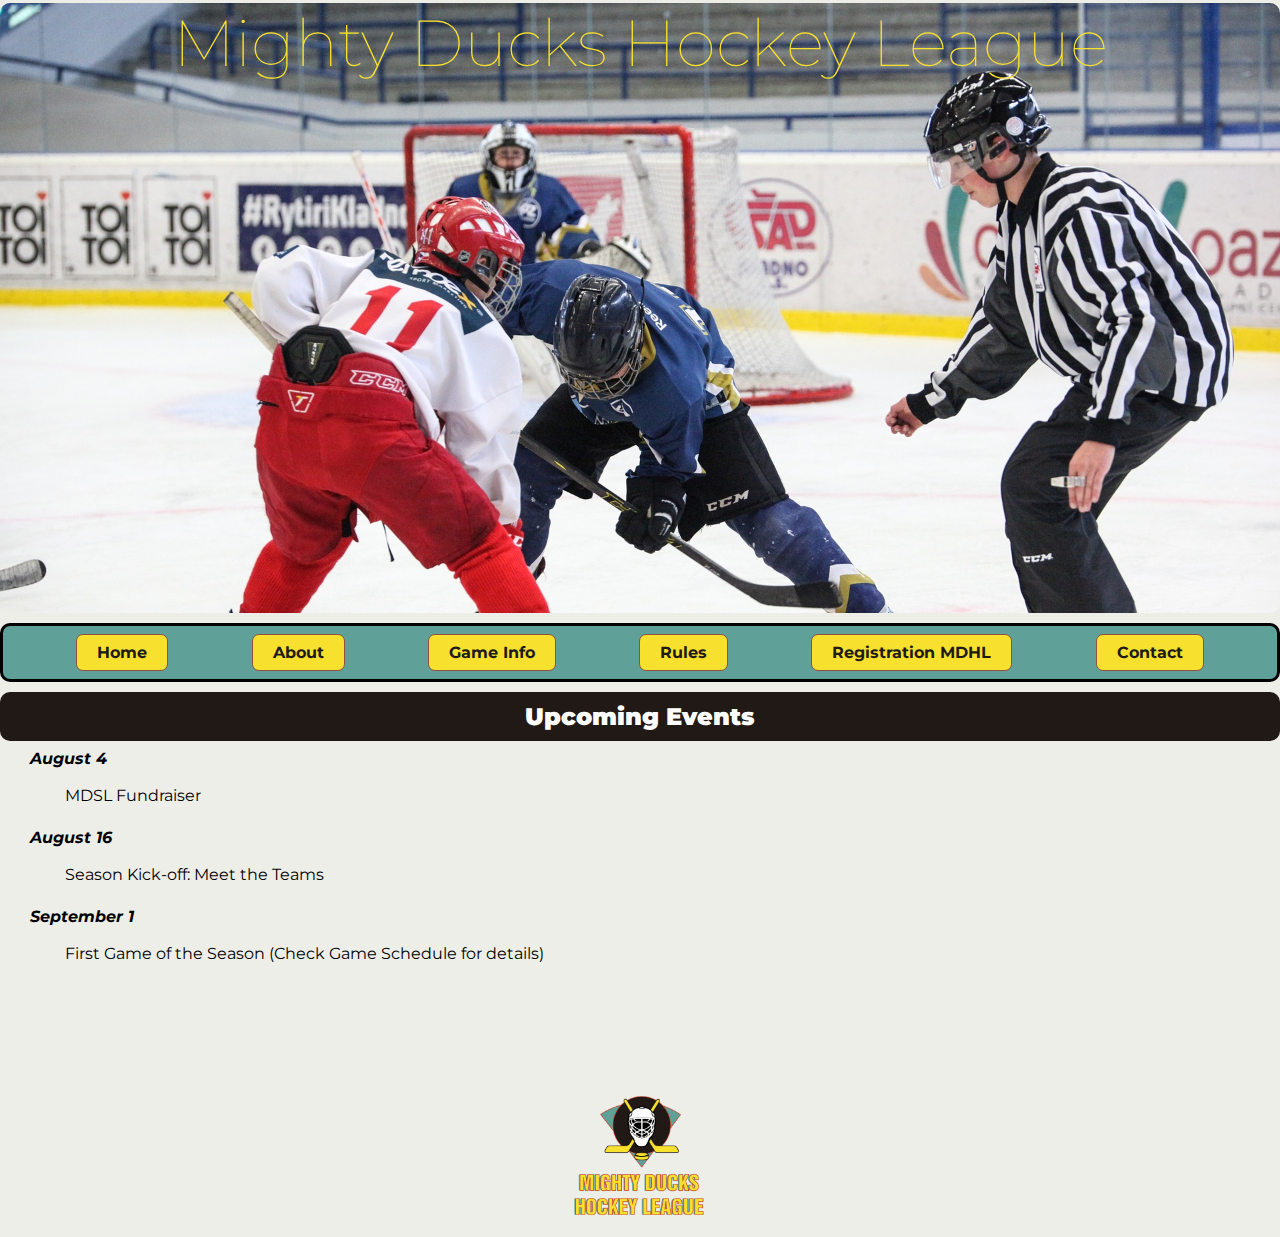
<file: index.html>
<!DOCTYPE html>
<html lang="en">

    <head>
        <meta charset="UTF-8">
        <meta http-equiv="X-UA-Compatible" content="IE=edge">
        <meta name="viewport" content="width=device-width, initial-scale=1.0">
        <meta name="description" content="Welcome to Mighty Ducks Hockey League">

        <link rel="shortcut icon" href="assets/Logo-Mighty-ducks-01.png" type="image/x-icon">
        <link rel="stylesheet" href="Styles_propuesto.css"> 

        <link rel="preconnect" href="https://fonts.googleapis.com">
        <link rel="preconnect" href="https://fonts.gstatic.com" crossorigin>
        <link href="https://fonts.googleapis.com/css2?family=Montserrat:wght@300&display=swap" rel="stylesheet">
        
        <title>MDHL Home Page</title>
    </head>

    <body>
        <header class="propuesto">
            <div class="titulo">
                <h1>Mighty Ducks Hockey League</h1>
            </div>
        </header>

        <nav>
            <div class="nav-menu">
                <a class="btn" href="#">Home</a>
                <a class="btn" href="about.html">About <span id="ocultar"> MDHL </span> </a>
                <a class="btn" href="game_info.html">Game Info</a>
                <a class="btn" href="rules.html">Rules</a>
                <a class="btn" href="registration.html">Registration MDHL</a>
                <a class="btn" href="contact.html">Contact</a>
            </div>
        </nav>

        <main class="propuesto">
            <section>
                <div>
                    <h2 class="separador">
                        <strong id="inicio">Upcoming Events</strong>
                    </h2>
                </div>
                <div class="section-content">
                        <p class="strong-txt"><em><strong>August 4</strong></em></p>
                        <p class="simple-txt">MDSL Fundraiser</p>
                        <p class="strong-txt"><em><strong>August 16</strong></em></p>
                        <p class="simple-txt">Season Kick-off: Meet the Teams</p>
                        <p class="strong-txt"><em><strong>September 1</strong></em></p>
                        <p class="simple-txt">First Game of the Season (Check Game Schedule for details)</p>
                </div>
            </section>
        </main>
        
        <footer class="propuesto">
            <div class="footer-info">
                <figure>
                    <a href="index.html"><img class="logo" src="assets/Logo-Mighty-ducks-01.png" alt="league-logo"></a>
                </figure>
            </div>
        </footer>
    </body>
</html>
</file>
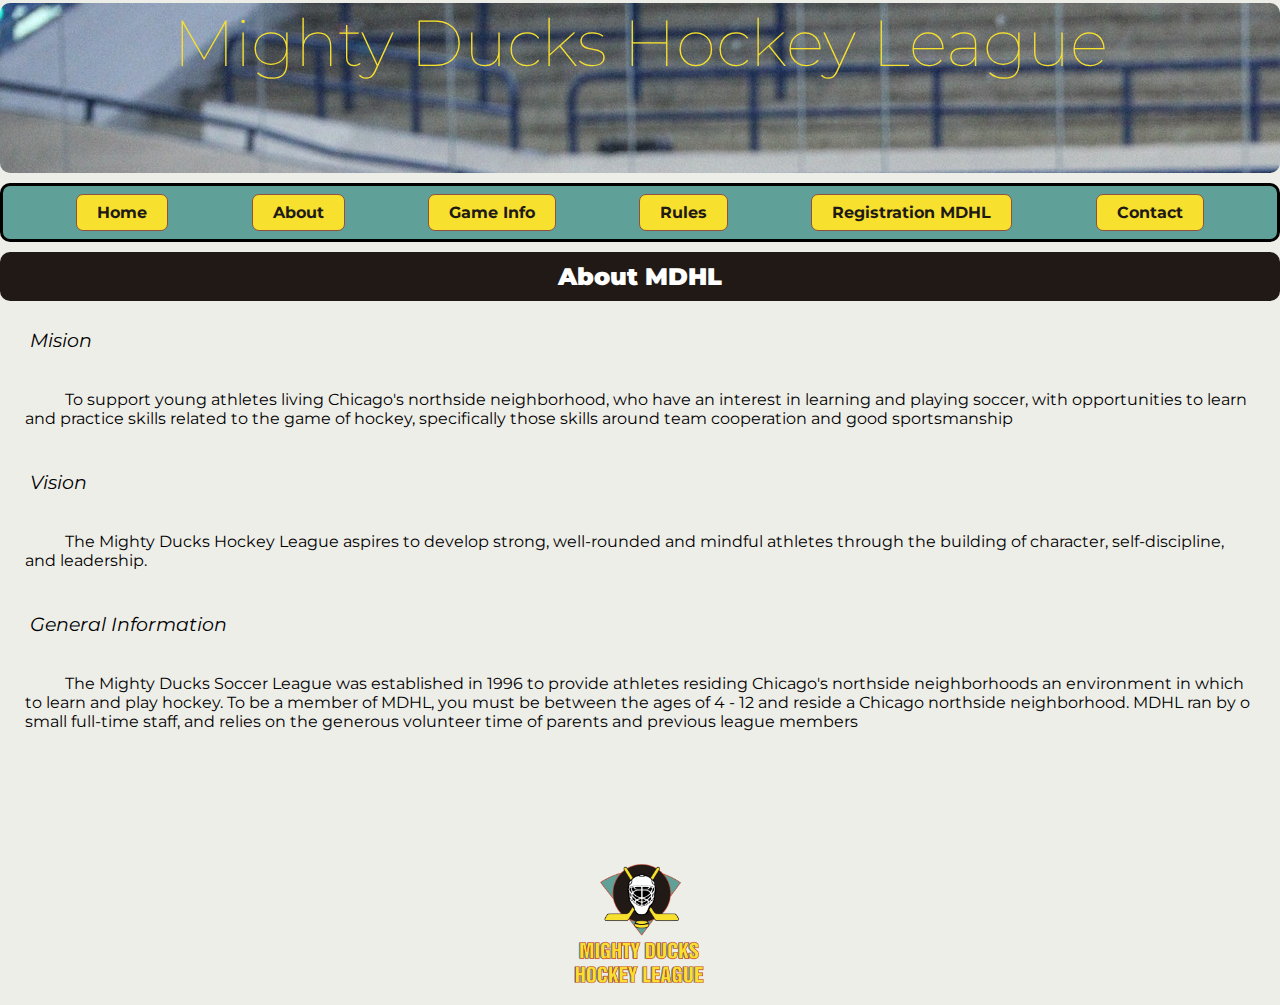
<file: about.html>
<!DOCTYPE html>
<html lang="en">

    <head>
        <meta charset="UTF-8">
        <meta http-equiv="X-UA-Compatible" content="IE=edge">
        <meta name="viewport" content="width=device-width, initial-scale=1.0">
        <meta name="description" content="Welcome to Mighty Ducks Hockey League">

        <link rel="shortcut icon" href="assets/Logo-Mighty-ducks-01.png" type="image/x-icon">
        <link rel="stylesheet" href="Styles_propuesto.css">

        <link rel="preconnect" href="https://fonts.googleapis.com">
        <link rel="preconnect" href="https://fonts.gstatic.com" crossorigin>
        <link href="https://fonts.googleapis.com/css2?family=Montserrat:wght@300&display=swap" rel="stylesheet">
        
        <title>About MDHL</title>
    </head>

    <body>
        <header>
            <div class="titulo-reducido">
                <h1>Mighty Ducks Hockey League</h1>
            </div>
            
        </header>
        <nav>
            <div class="nav-menu">
                <a class="btn" href="index.html">Home</a>
                <a class="btn" href="#">About <span id="ocultar"> MDHL </span> </a>
                <a class="btn" href="game_info.html">Game Info</a>
                <a class="btn" href="rules.html">Rules</a>
                <a class="btn" href="registration.html">Registration MDHL</a>
                <a class="btn" href="contact.html">Contact</a>
            </div>
        </nav>
        
        <main>
            <div>
                <h2 class="separador">
                    <strong>About MDHL</strong>
                </h2>
            </div>
            <div>
                <div class="section-content">
                    <h3 class="strong-txt"><em><strong>Mision</strong></em></h3>

                    <p class="simple-txt">To support young athletes living Chicago's northside neighborhood, who have an interest in
                    learning and playing soccer, with opportunities to learn and practice skills related to the game of
                    hockey, specifically those skills around team cooperation and good sportsmanship</p>

                    <h3 class="strong-txt"><em><strong>Vision</strong></em></h3>

                    <p class="simple-txt">The Mighty Ducks Hockey League aspires to develop strong, well-rounded and mindful athletes
                    through the building of character, self-discipline, and leadership.</p>

                    <h3 class="strong-txt"><em><strong>General Information</strong></em></h3>

                    <p class="simple-txt">The Mighty Ducks Soccer League was established in 1996 to provide athletes residing
                    Chicago's northside neighborhoods an environment in which to learn and play hockey. To be a
                    member of MDHL, you must be between the ages of 4 - 12 and reside a Chicago northside
                    neighborhood. MDHL ran by o small full-time staff, and relies on the generous volunteer time of
                    parents and previous league members</p>
                </div>
            </div>
        </main>

        <footer class="propuesto">
            <div class="footer-info">
                <figure>
                    <a href="index.html"><img class="logo" src="assets/Logo-Mighty-ducks-01.png" alt="league-logo"></a>
                </figure>
            </div>
        </footer>
    </body>
</html>
</file>
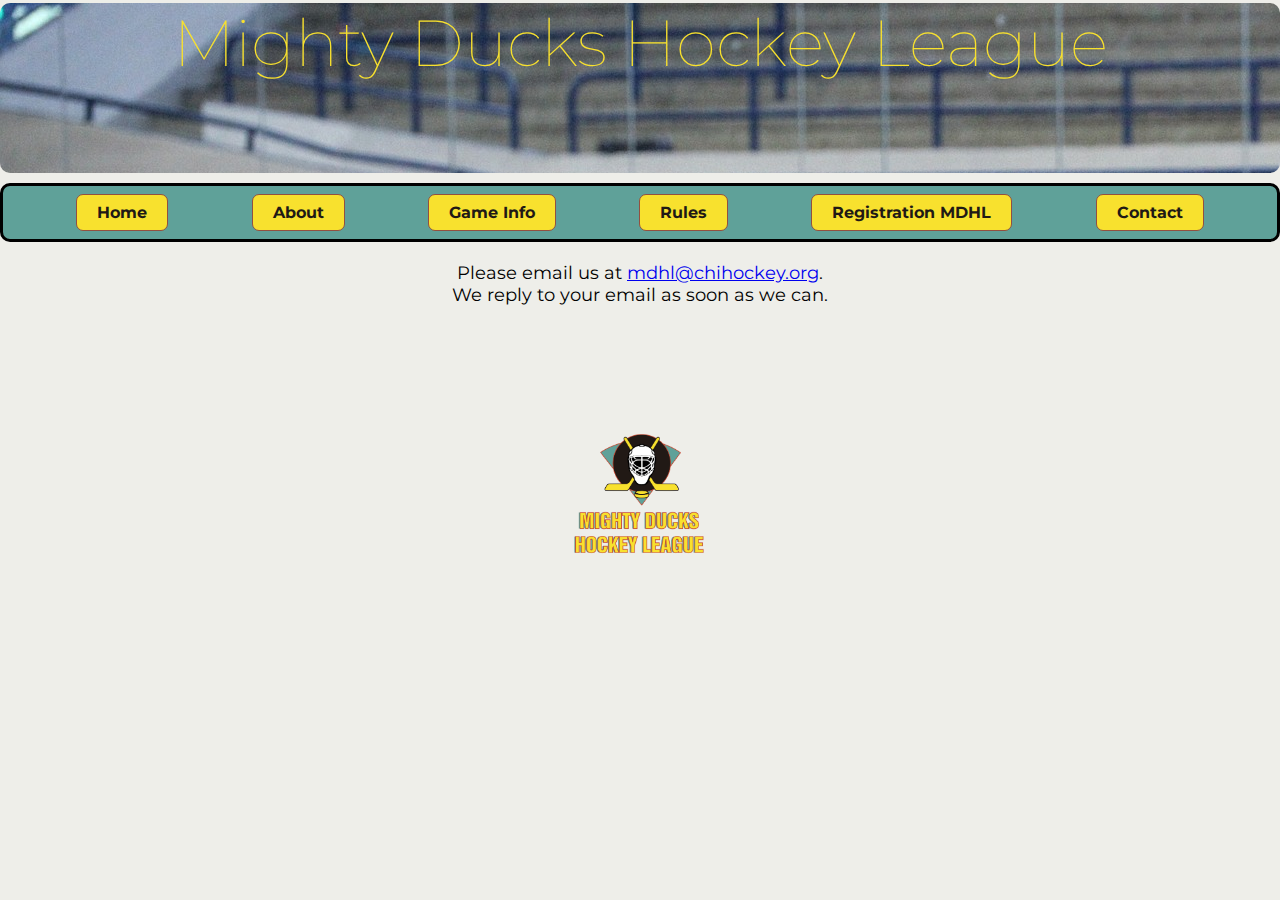
<file: contact.html>
<!DOCTYPE html>
<html lang="en">

    <head>
        <meta charset="UTF-8">
        <meta http-equiv="X-UA-Compatible" content="IE=edge">
        <meta name="viewport" content="width=device-width, initial-scale=1.0">
        <meta name="description" content="Welcome to Mighty Ducks Hockey League">

        <link rel="shortcut icon" href="assets/Logo-Mighty-ducks-01.png" type="image/x-icon">
        <link rel="stylesheet" href="Styles_propuesto.css">

        <link rel="preconnect" href="https://fonts.googleapis.com">
        <link rel="preconnect" href="https://fonts.gstatic.com" crossorigin>
        <link href="https://fonts.googleapis.com/css2?family=Montserrat:wght@300&display=swap" rel="stylesheet">
        
        <title>MDHL Contact</title>
    </head>

    <body>
        <header>
            <div class="titulo-reducido">
                <h1>Mighty Ducks Hockey League</h1>
            </div>

        </header>
        <nav>
            <div class="nav-menu">
                <a class="btn" href="index.html">Home</a>
                <a class="btn" href="about.html">About <span id="ocultar"> MDHL </span> </a>
                <a class="btn" href="game_info.html">Game Info</a>
                <a class="btn" href="rules.html">Rules</a>
                <a class="btn" href="registration.html">Registration MDHL</a>
                <a class="btn" href="#">Contact</a>
            </div>
        </nav>

        <main>
            <div>
                <div id="contact-text">
                    <p>Please email us at <a href="mdhl@chihockey.org">mdhl@chihockey.org</a>.</p>
                    <p>We reply to your email as soon as we can.</p>
                </div>
            </div>
        </main>
        
        <footer class="propuesto">
            <div class="footer-info">
                <figure>
                    <a href="index.html"><img class="logo" src="assets/Logo-Mighty-ducks-01.png" alt="league-logo"></a>
                </figure>
            </div>
        </footer>
    </body>
</html>
</file>
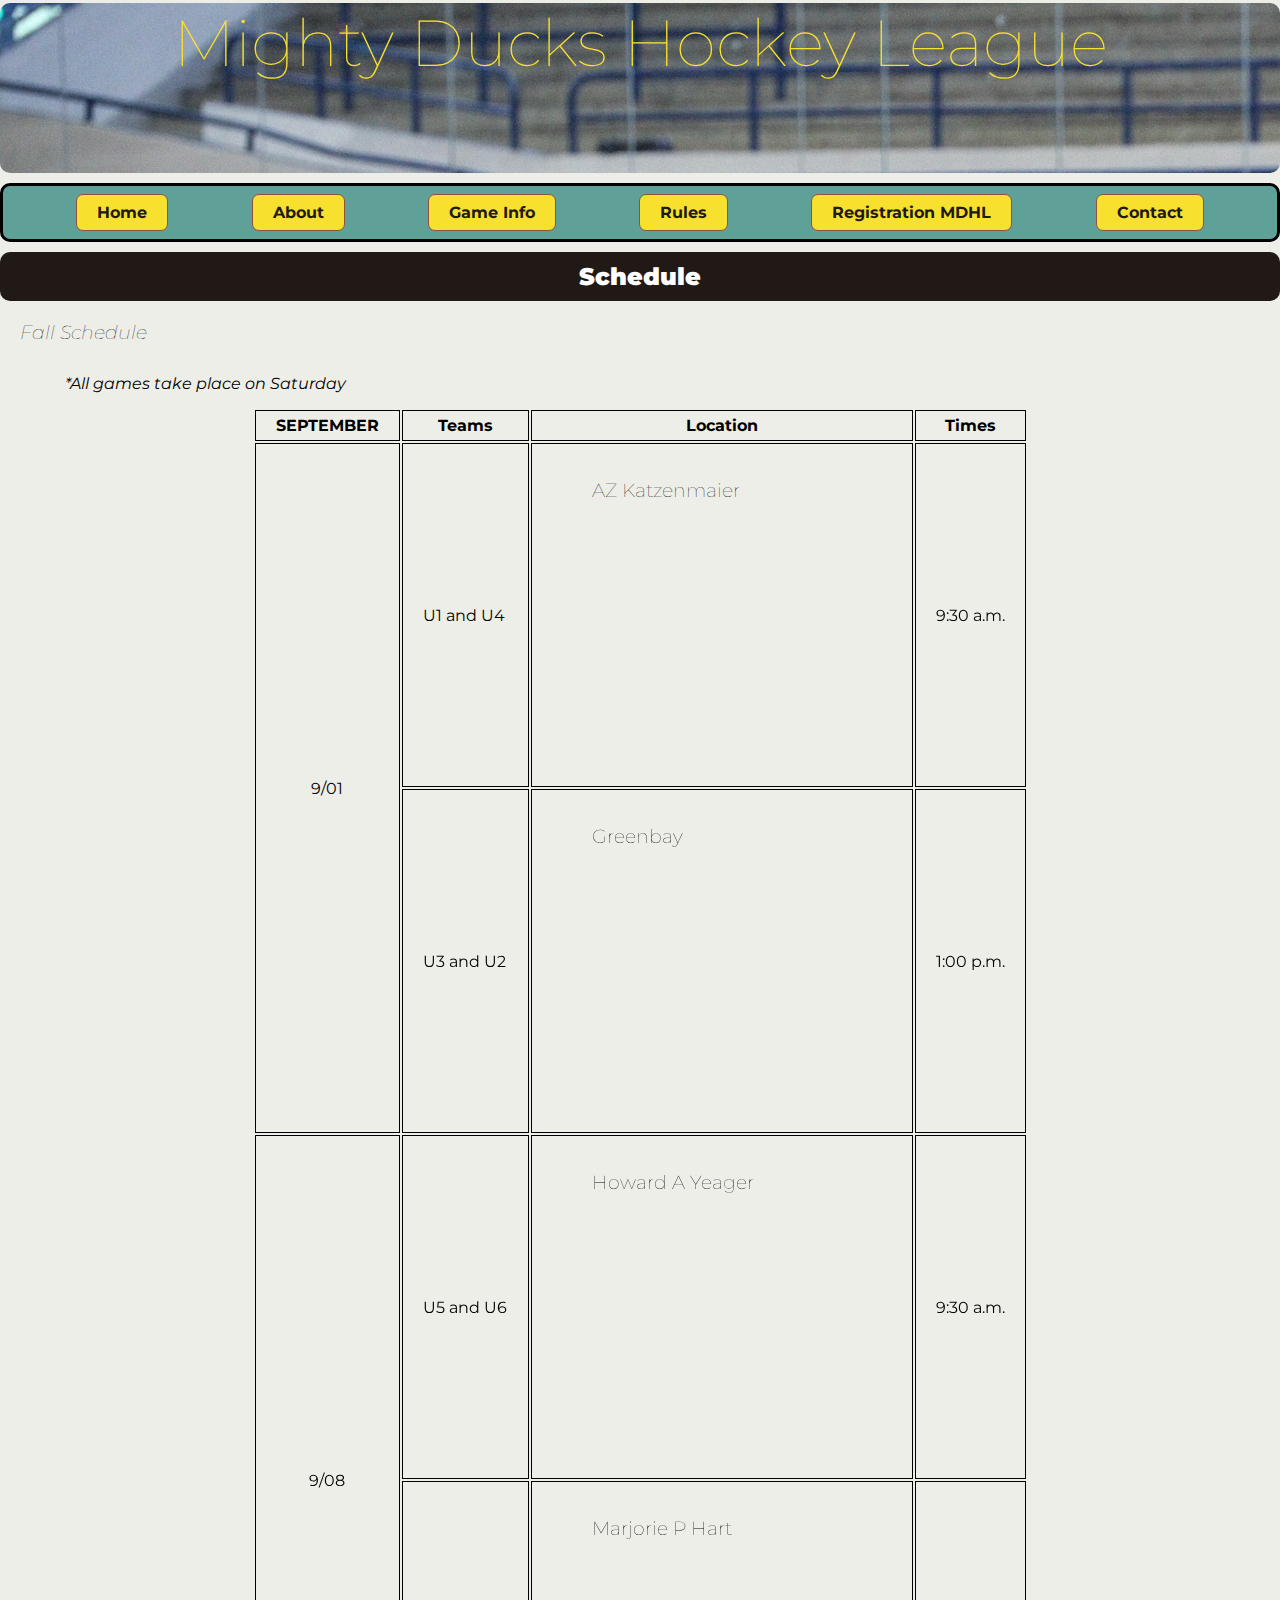
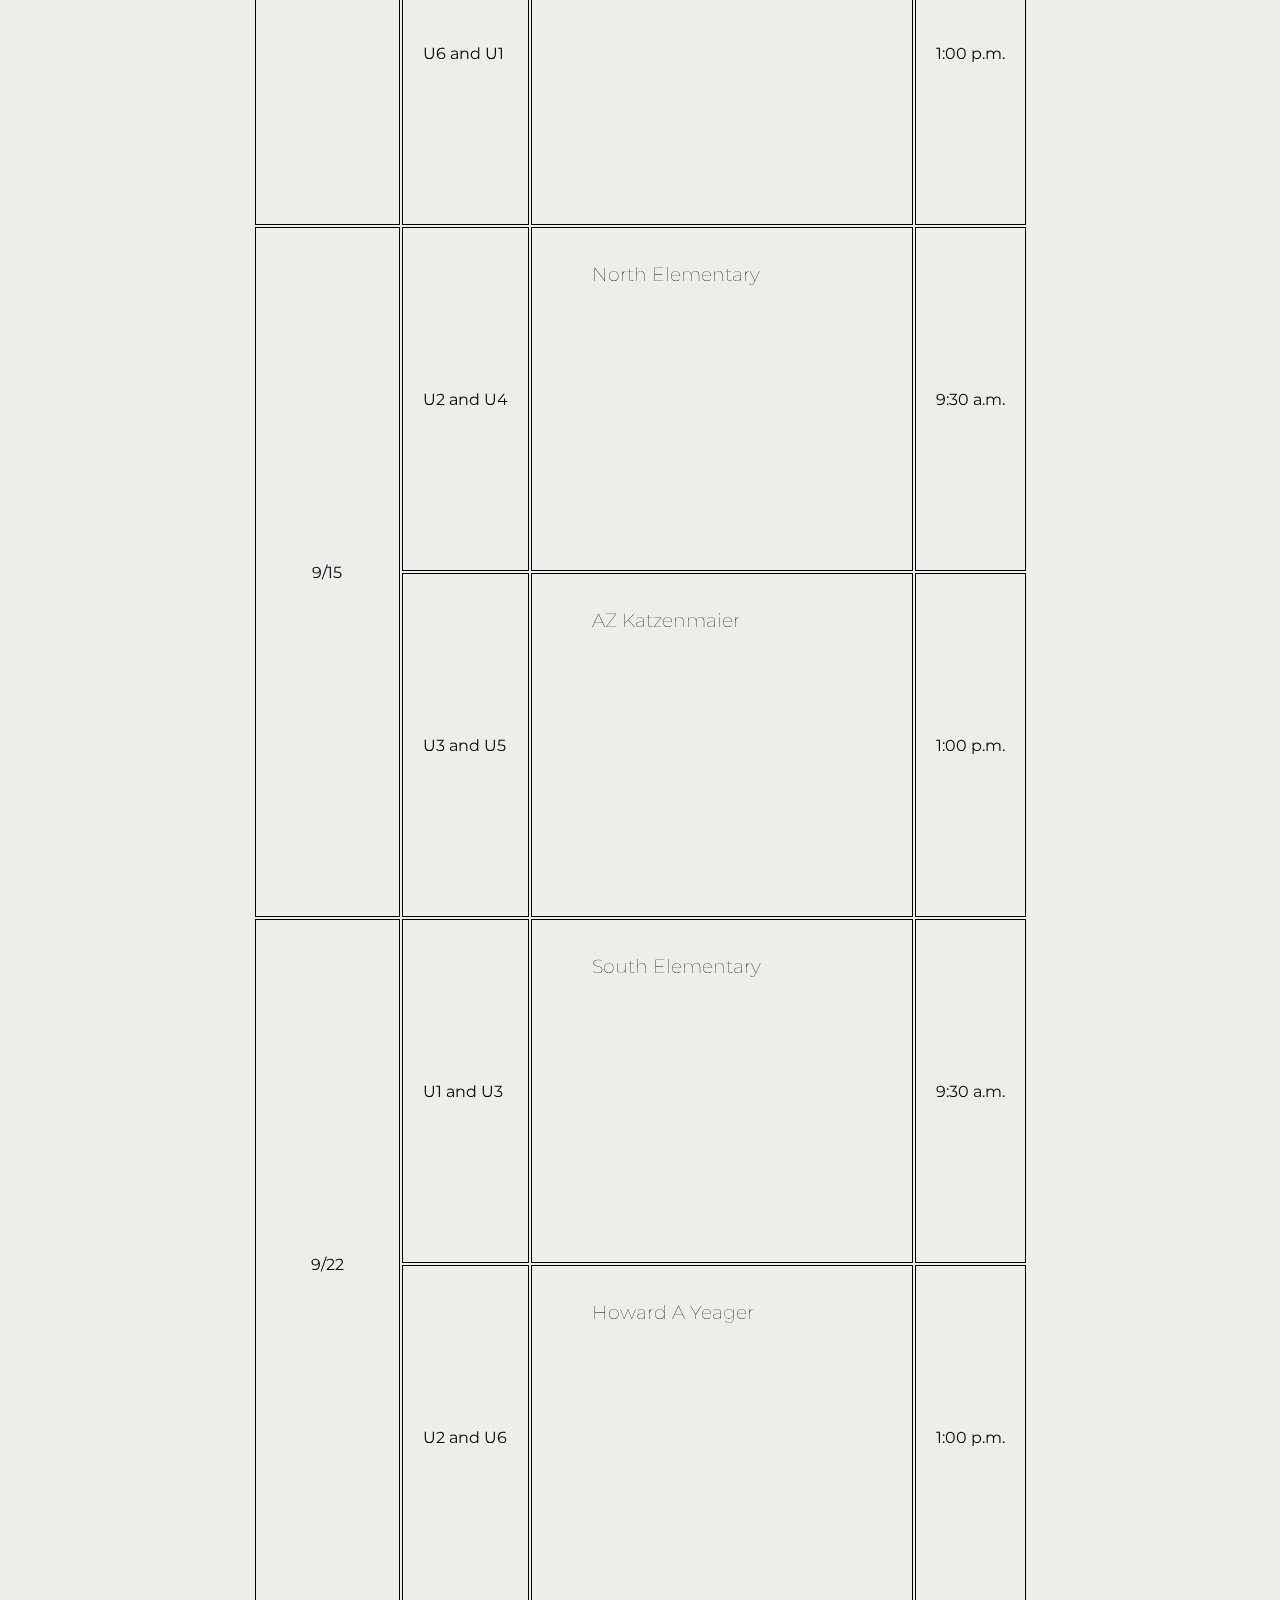
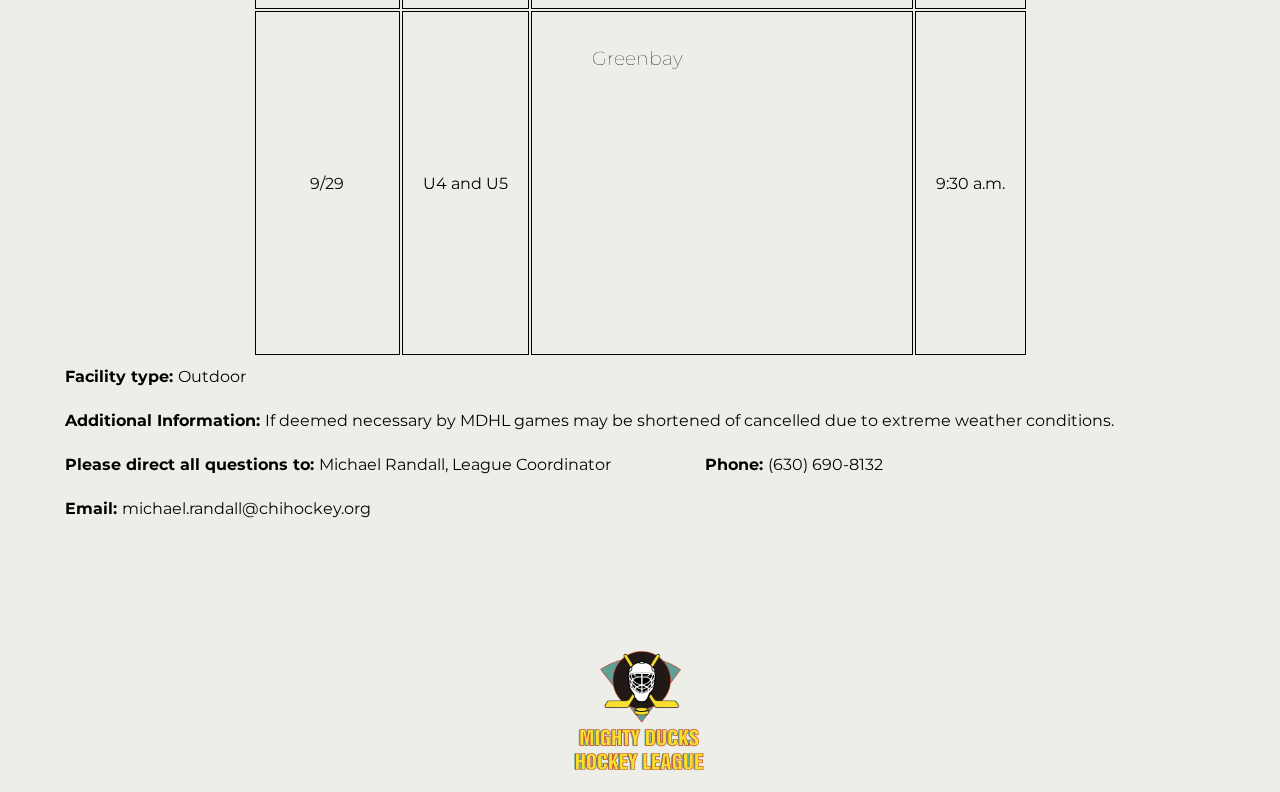
<file: game_info.html>
<!DOCTYPE html>
<html lang="en">

    <head>
        <meta charset="UTF-8">
        <meta http-equiv="X-UA-Compatible" content="IE=edge">
        <meta name="viewport" content="width=device-width, initial-scale=1.0">
        <meta name="description" content="Welcome to Mighty Ducks Hockey League">

        <link rel="shortcut icon" href="assets/Logo-Mighty-ducks-01.png" type="image/x-icon">
        <link rel="stylesheet" href="Styles_propuesto.css">

        <link rel="preconnect" href="https://fonts.googleapis.com">
        <link rel="preconnect" href="https://fonts.gstatic.com" crossorigin>
        <link href="https://fonts.googleapis.com/css2?family=Montserrat:wght@300&display=swap" rel="stylesheet">

        <title>Game Information</title>
    </head>

    <body>
        <header>
            <div class="titulo-reducido">
                <h1>Mighty Ducks Hockey League</h1>
            </div>
        </header>

        <nav>
            <div class="nav-menu">
                <a class="btn" href="index.html">Home</a>
                <a class="btn" href="about.html">About <span id="ocultar"> MDHL </span> </a>
                <a class="btn" href="#">Game Info</a>
                <a class="btn" href="rules.html">Rules</a>
                <a class="btn" href="registration.html">Registration MDHL</a>
                <a class="btn" href="contact.html">Contact</a>
            </div>
        </nav>

        <main>
            <section>
                <div>
                    <h2 class="separador">
                        <strong>Schedule</strong>
                    </h2>
                </div>

                <h3>
                    <em>Fall Schedule</em> 
                </h3>

                <p class="simple-txt"><em>*All games take place on Saturday</em></p>
                <div class="tabla">
                    <table>
                        <thead>
                            <tr>
                                <th>SEPTEMBER</th>
                                <th>Teams</th>
                                <th>Location</th>
                                <th>Times</th>
                            </tr>
                        </thead>
                        <tbody>
                            <tr>
                                <td class="centrar-fecha" rowspan="2">9/01</td>
                                <td colspan="1">U1 and U4</td>
                                <td colspan="1">
                                    <div class="location">
                                        <article>
                                            <h3>
                                                AZ Katzenmaier
                                            </h3>
                                            <iframe src="https://www.google.com/maps/embed?pb=!1m18!1m12!1m3!1d268416.36116089066!2d-87.67416914467873!3d41.98758853923507!2m3!1f0!2f0!3f0!3m2!1i1024!2i768!4f13.1!3m3!1m2!1s0x880fd34e07f69da7%3A0x15e198c063fc787c!2sAJ%20Katzenmaier%20Elementary!5e0!3m2!1ses!2sar!4v1675645570394!5m2!1ses!2sar"
                                            width="300" height="225" style="border:0;" allowfullscreen="" loading="lazy" referrerpolicy="no-referrer-when-downgrade"></iframe>
                                        </article>
                                    </div>
                                </td>
                                <td colspan="1">9:30 a.m.</td>
                            </tr>
                            <tr>
                                <td>U3 and U2</td>
                                <td>
                                    <div class="location">
                                        <article>
                                            <h3>
                                                Greenbay
                                            </h3>
                                            <iframe src="https://www.google.com/maps/embed?pb=!1m18!1m12!1m3!1d95011.7157150952!2d-87.66225857851141!3d41.91226597846448!2m3!1f0!2f0!3f0!3m2!1i1024!2i768!4f13.1!3m3!1m2!1s0x880fd3407260c45b%3A0xb351205fae50c6f3!2sGreenbay%20Elementary!5e0!3m2!1ses!2sar!4v1675646177724!5m2!1ses!2sar"
                                            width="300" height="225" style="border:0;" allowfullscreen="" loading="lazy" referrerpolicy="no-referrer-when-downgrade"></iframe>
                                        </article>
                                    </div> 
                                </td>
                                <td>1:00 p.m.</td>
                            </tr>
                            <tr>
                                <td class="centrar-fecha" rowspan="2">9/08</td>
                                <td colspan="1">U5 and U6</td>
                                <td colspan="1">
                                    <div class="location">
                                        <article>
                                        <h3>
                                            Howard A Yeager
                                        </h3>
                                        <iframe src="https://www.google.com/maps/embed?pb=!1m18!1m12!1m3!1d133485.02605190378!2d-87.91557840237913!3d42.329167687806454!2m3!1f0!2f0!3f0!3m2!1i1024!2i768!4f13.1!3m3!1m2!1s0x880feccac26b07c5%3A0x8b51fa5d6efe771a!2sHoward%20A.%20Yeager%20School%20(PREK-K)!5e0!3m2!1ses!2sar!4v1675646566796!5m2!1ses!2sar"
                                        width="300" height="225" style="border:0;" allowfullscreen="" loading="lazy" referrerpolicy="no-referrer-when-downgrade"></iframe>
                                        </article>
                                    </div>
                                </td>
                                <td colspan="1">9:30 a.m.</td>
                            </tr>
                            <tr>
                                <td>U6 and U1</td>
                                <td>
                                    <div class="location">
                                        <article>
                                        <h3>
                                            Marjorie P Hart
                                        </h3>
                                        <iframe src="https://www.google.com/maps/embed?pb=!1m18!1m12!1m3!1d112982.843673335!2d-87.66982463830313!3d41.915119023186655!2m3!1f0!2f0!3f0!3m2!1i1024!2i768!4f13.1!3m3!1m2!1s0x880fd30f2637f9d7%3A0xdbff5d5dfcfcfa35!2sMarjorie%20P%20Hart%20Elementary!5e0!3m2!1ses!2sar!4v1675646481596!5m2!1ses!2sar" 
                                        width="300" height="225" style="border:0;" allowfullscreen="" loading="lazy" referrerpolicy="no-referrer-when-downgrade"></iframe>
                                        </article>
                                    </div>
                                </td>
                                <td>1:00 p.m.</td>
                            </tr>
                            <tr>
                                <td class="centrar-fecha" rowspan="2">9/15</td>
                                <td colspan="1">U2 and U4</td>
                                <td colspan="1">
                                    <div class="location">
                                        <article>
                                            <h3>
                                                North Elementary
                                            </h3>
                                            <iframe src="https://www.google.com/maps/embed?pb=!1m18!1m12!1m3!1d158701.15581689094!2d-87.93678824105866!3d42.345090290266825!2m3!1f0!2f0!3f0!3m2!1i1024!2i768!4f13.1!3m3!1m2!1s0x880fed60b13aa0a7%3A0xfe6df83b0f197ed6!2sNorth%20Elementary%20School!5e0!3m2!1ses!2sar!4v1675646644574!5m2!1ses!2sar"
                                            width="300" height="225" style="border:0;" allowfullscreen="" loading="lazy" referrerpolicy="no-referrer-when-downgrade"></iframe>
                                        </article>
                                    </div>
                                </td>
                                <td colspan="1">9:30 a.m.</td>
                            </tr>
                            <tr>
                                <td>U3 and U5</td>
                                <td>
                                    <div class="location">
                                        <article>
                                            <h3>
                                                AZ Katzenmaier
                                            </h3>
                                            <iframe src="https://www.google.com/maps/embed?pb=!1m18!1m12!1m3!1d268416.36116089066!2d-87.67416914467873!3d41.98758853923507!2m3!1f0!2f0!3f0!3m2!1i1024!2i768!4f13.1!3m3!1m2!1s0x880fd34e07f69da7%3A0x15e198c063fc787c!2sAJ%20Katzenmaier%20Elementary!5e0!3m2!1ses!2sar!4v1675645570394!5m2!1ses!2sar"
                                            width="300" height="225" style="border:0;" allowfullscreen="" loading="lazy" referrerpolicy="no-referrer-when-downgrade"></iframe>
                                        </article>
                                    </div>
                                </td>
                                <td>1:00 p.m.</td>
                            </tr>
                            <tr>
                                <td class="centrar-fecha" rowspan="2">9/22</td>
                                <td colspan="1">U1 and U3</td>
                                <td colspan="1">
                                    <div class="location">
                                        <article>
                                            <h3>
                                                South Elementary
                                            </h3>
                                            <iframe src="https://www.google.com/maps/embed?pb=!1m18!1m12!1m3!1d318908.4298954701!2d-88.16778594888265!3d42.03813994981681!2m3!1f0!2f0!3f0!3m2!1i1024!2i768!4f13.1!3m3!1m2!1s0x880fb7ad3c474b63%3A0x93bdf85af2a839ed!2sSOUTH%20ELEMENTARY%20SCHOOL!5e0!3m2!1ses!2sar!4v1675646763914!5m2!1ses!2sar" 
                                            width="300" height="225" style="border:0;" allowfullscreen="" loading="lazy" referrerpolicy="no-referrer-when-downgrade"></iframe>
                                        </article>
                                    </div>
                                </td>
                                <td colspan="1">9:30 a.m.</td>
                            </tr>
                            <tr>
                                <td>U2 and U6</td>
                                <td>   
                                    <div class="location">
                                    <article>
                                        <h3>
                                            Howard A Yeager
                                        </h3>
                                        <iframe src="https://www.google.com/maps/embed?pb=!1m18!1m12!1m3!1d133485.02605190378!2d-87.91557840237913!3d42.329167687806454!2m3!1f0!2f0!3f0!3m2!1i1024!2i768!4f13.1!3m3!1m2!1s0x880feccac26b07c5%3A0x8b51fa5d6efe771a!2sHoward%20A.%20Yeager%20School%20(PREK-K)!5e0!3m2!1ses!2sar!4v1675646566796!5m2!1ses!2sar"
                                        width="300" height="225" style="border:0;" allowfullscreen="" loading="lazy" referrerpolicy="no-referrer-when-downgrade"></iframe>
                                    </article>
                                </div>
                            </td>
                                <td>1:00 p.m.</td>
                            </tr>
                            <tr>
                                <td class="centrar-fecha">9/29</td>
                                <td>U4 and U5</td>
                                <td>
                                    <div class="location">
                                        <article>
                                        <h3>
                                            Greenbay
                                        </h3>
                                        <iframe src="https://www.google.com/maps/embed?pb=!1m18!1m12!1m3!1d95011.7157150952!2d-87.66225857851141!3d41.91226597846448!2m3!1f0!2f0!3f0!3m2!1i1024!2i768!4f13.1!3m3!1m2!1s0x880fd3407260c45b%3A0xb351205fae50c6f3!2sGreenbay%20Elementary!5e0!3m2!1ses!2sar!4v1675646177724!5m2!1ses!2sar"
                                        width="300" height="225" style="border:0;" allowfullscreen="" loading="lazy" referrerpolicy="no-referrer-when-downgrade"></iframe>
                                        </article>
                                    </div>
                                </td>
                                <td>9:30 a.m.</td>
                            </tr>
                        </tbody>
                    </table>
                </div>

                <div>
                    <p class="simple-txt"><strong>Facility type: </strong>Outdoor</p>
                    <p  class="simple-txt"><strong>Additional Information: </strong> If deemed necessary by MDHL games may be
                    shortened of cancelled due to extreme weather conditions.</p>
                    <p class="simple-txt"><strong>Please direct all questions to: </strong>Michael Randall, League Coordinator</p>
                    <p class="simple-txt"><strong>Phone: </strong>(630) 690-8132</p>
                    <p class="simple-txt"><strong>Email: </strong>michael.randall@chihockey.org</p>
                </div>
            </section>
        </main>

        <footer class="propuesto">
            <div class="footer-info">
                <figure>
                    <a href="index.html"><img class="logo" src="assets/Logo-Mighty-ducks-01.png" alt="league-logo"></a>
                </figure>
            </div>
        </footer>
    </body>
</html>
</file>
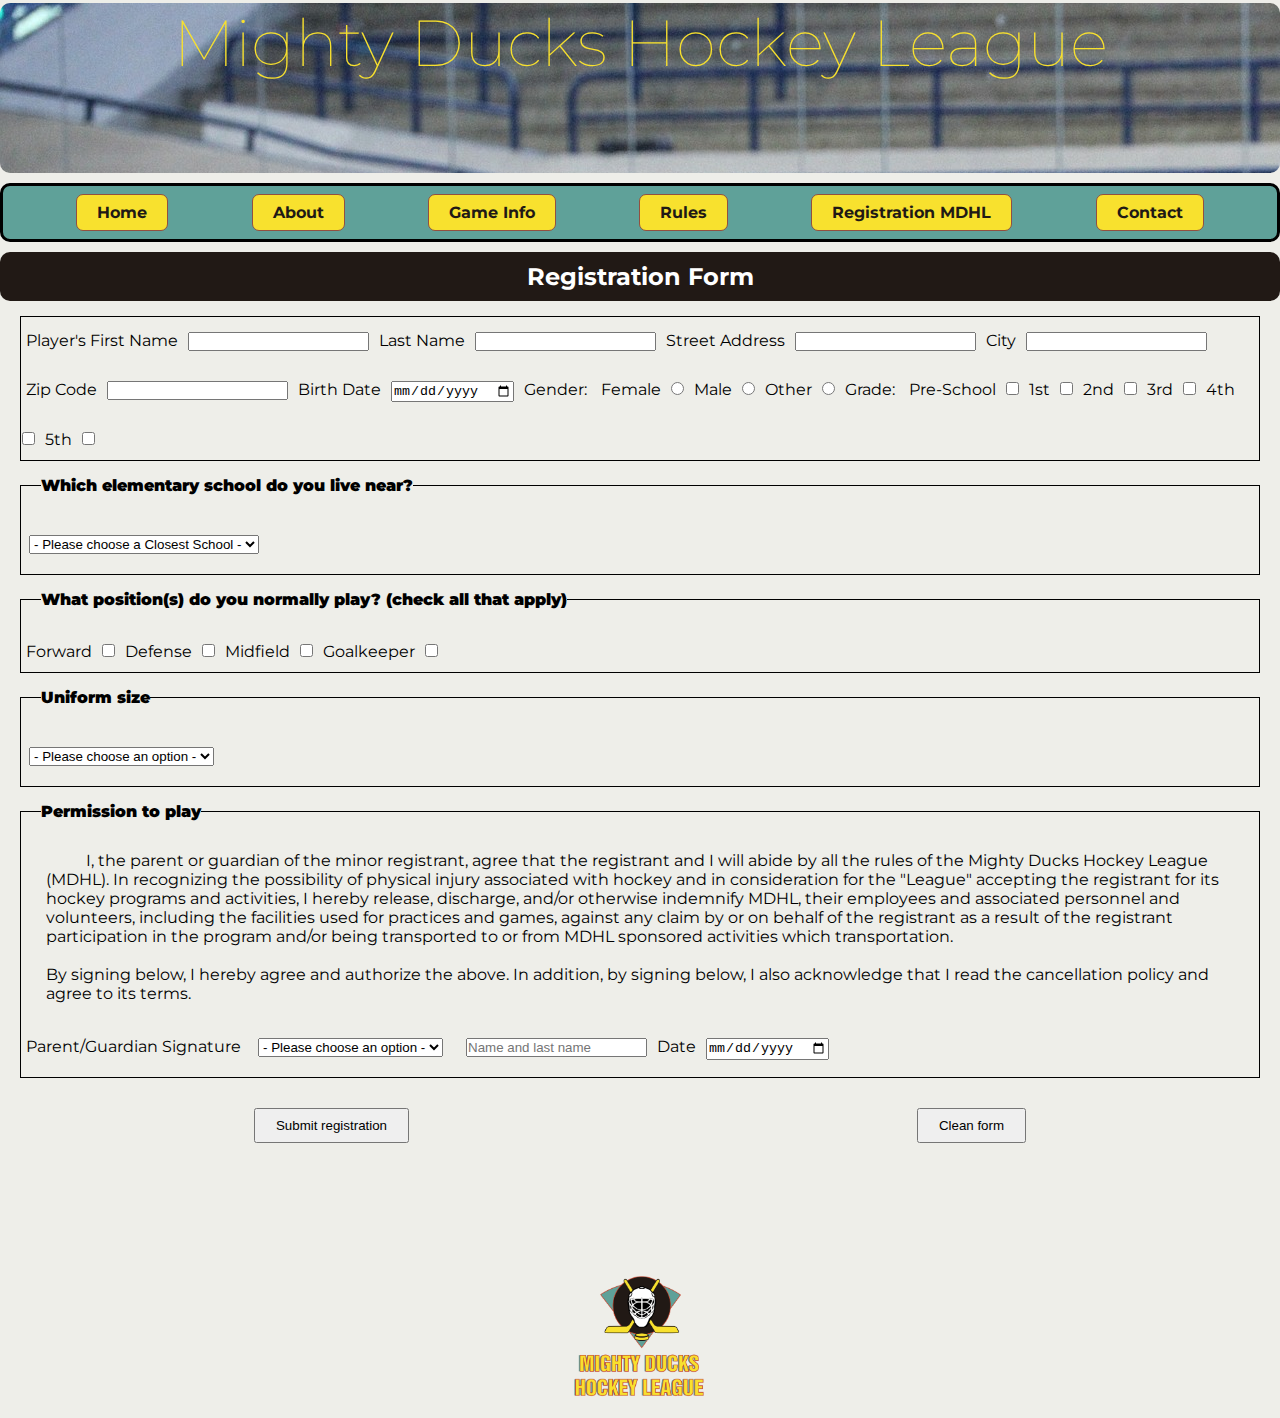
<file: registration.html>
<!DOCTYPE html>
<html lang="en">

    <head>
        <meta charset="UTF-8">
        <meta http-equiv="X-UA-Compatible" content="IE=edge">
        <meta name="viewport" content="width=device-width, initial-scale=1.0">
        <meta name="description" content="Welcome to Mighty Ducks Hockey League">
        
        <link rel="shortcut icon" href="assets/Logo-Mighty-ducks-01.png" type="image/x-icon">
        <link rel="stylesheet" href="Styles_propuesto.css"> 

        <link rel="preconnect" href="https://fonts.googleapis.com">
        <link rel="preconnect" href="https://fonts.gstatic.com" crossorigin>
        <link href="https://fonts.googleapis.com/css2?family=Montserrat:wght@300&display=swap" rel="stylesheet">

        <title>Registration MDHL</title>
    </head>

    <body>
        <header class="propuesto">
            <div class="titulo-reducido">
                <h1>Mighty Ducks Hockey League</h1>
            </div>
        </header>

        <nav class="propuesto">
            <div class="nav-menu">
                <a class="btn" href="index.html">Home</a>
                <a class="btn" href="about.html">About <span id="ocultar"> MDHL </span> </a>
                <a class="btn" href="game_info.html">Game Info</a>
                <a class="btn" href="rules.html">Rules</a>
                <a class="btn" href="#">Registration MDHL</a>
                <a class="btn" href="contact.html">Contact</a>
            </div>
        </nav>

        <main class="propuesto">
            <form action="show_data.html" method="get">
                
                <h2 class="separador">
                    Registration Form
                </h2>
                    
                <fieldset>
                    <label for="first-name">Player's First Name</label>
                    <input type="text" id="first-name" name="First-name" required>
                    
                    <label for="last-name">Last Name</label>
                    <input type="text" id="last-name" name="Last-name" required>
                    
                    <label for="address">Street Address</label>
                    <input type="text" id="address" name="Address" required>

                    <label for="city">City</label>
                    <input type="text" id="city" name="City" required>

                    <br>

                    <label for="zip-code">Zip Code</label>
                    <input type="text" id="zip-code" name="Zip-code" required>

                    <label for="birth">Birth Date</label>
                    <input type="date" id="birth" name="Birth" required>

                    <label>Gender:</label>
                    
                    <label for="female">Female</label>
                    <input type="radio" id="female" name="Gender" value="Female" required>
                    <label for="male">Male</label>
                    <input type="radio" id="male" name="Gender" value="Male" required>
                    <label for="other">Other</label>
                    <input type="radio" id="other" name="Gender" value="Other" required>

                    <label>Grade:</label>
                    
                    <label for="pre-school">Pre-School</label>
                    <input type="checkbox" id="pre-school" name="Pre-school" value="Ok" required>

                    <label for="1st">1st</label>
                    <input type="checkbox" id="1st" name="1st" value="Ok">

                    <label for="2nd">2nd</label>
                    <input type="checkbox" id="2nd" name="2nd" value="Ok">

                    <label for="3rd">3rd</label>
                    <input type="checkbox" id="3rd" name="3rd" value="Ok">

                    <label for="4th">4th</label>
                    <input type="checkbox" id="4th" name="4th" value="Ok">

                    <label for="5th">5th</label>
                    <input type="checkbox" id="5th" name="5th" value="Ok">       
                </fieldset>

                <fieldset>
                    <legend>
                        <h4><strong>Which elementary school do you live near?</strong></h4>
                    </legend>

                    <select name="Closest-school" id="school" required>
                        <option value="" disabled selected>- Please choose a Closest School -</option>
                        <option value="AJ Katzenmaier" >AJ Katzenmaier</option>
                        <option value="Greenbay" >Greenbay</option>
                        <option value="Howard A Yeager" >Howard A Yeager</option>
                        <option value="Marjorie P Hart" >Marjorie P Hart</option>
                        <option value="North Elementary" >North Elementary</option>
                        <option value="South Elementary" >South Elementary</option>
                    </select>
                </fieldset>
                        
                <fieldset>
                    <legend>
                        <h4><strong>What position(s) do you normally play? (check all that apply)</strong></h4>
                    </legend>

                    <label for="Forward">Forward</label>
                    <input type="checkbox" id="Forward" name="Position" value="Forward">
                    
                    <label for="Defense">Defense</label>
                    <input type="checkbox" id="Defense" name="Position" value="Defense"> 
                    
                    <label for="Midfield">Midfield</label>
                    <input type="checkbox" id="Midfield" name="Position" value="Midfield">

                    <label for="Goalkeeper">Goalkeeper</label>
                    <input type="checkbox" id="Goalkeeper" name="Position" value="Goalkeeper">
                </fieldset>

                    
                <fieldset>
                    <legend>
                        <h4><strong>Uniform size</strong></h4>
                    </legend>

                    <select name="Uniform" id="uniform">

                    <option value="" disabled selected>- Please choose an option -</option>
                    <option value="Youth small">Youth small</option>
                    <option value="Youth medium">Youth medium</option>
                    <option value="Youth Large">Youth Large</option>
                    <option value="Small">Small</option>
                    <option value="Medium">Medium</option>
                    <option value="Large">Large</option>
                    <option value="Extra Large">Extra Large</option>
                    
                    </select>
                </fieldset>  
                    
                <fieldset>
                    <legend><h4><strong>Permission to play</strong></h4></legend>

                    <p class="simple-txt">I, the parent or guardian of the minor registrant, agree that the registrant and I will abide by all the rules of the Mighty Ducks Hockey League (MDHL). In recognizing the possibility of physical injury associated with hockey and in consideration for the "League" accepting the registrant for its hockey programs and activities, I hereby release, discharge, and/or otherwise indemnify MDHL, their employees and associated personnel and volunteers, including the facilities used for practices and games, against any claim by or on behalf of the registrant as a result of the registrant participation in the program and/or being transported to or from MDHL sponsored activities which transportation.
                    <br><br> By signing below, I hereby agree and authorize the above. In addition, by signing below, I also acknowledge that I read the cancellation policy and agree to its terms.
                    </p>
                    
                    <label for="signature">Parent/Guardian Signature</label>
                    
                    <select name="Signature" id="signature" required>
                        <option value="" disabled selected>- Please choose an option -</option>
                        <option value="Parent">Parent</option>
                        <option value="Guardian">Guardian</option>
                    </select>

                    <label for="name-lastname"></label>
                    <input type="text" id="name-lastname" name="Name-Lastname" placeholder="Name and last name" required>
                    
                    <label for="sign-date">Date</label>
                    <input type="date" id="sign-date" name="Sign-date" required>
                </fieldset>
                
                <div id="btn-enviar">
                    <input type="submit" value="Submit registration" id="submit">
                    <input type="reset" value="Clean form" id="reset">
                </div> 
            </form>
        </main>

        <footer class="propuesto">
            <div class="footer-info">
                <figure>
                    <a href="index.html"><img class="logo" src="assets/Logo-Mighty-ducks-01.png" alt="league-logo"></a>
                </figure>
            </div>
        </footer>
    </body>
</html>
</file>
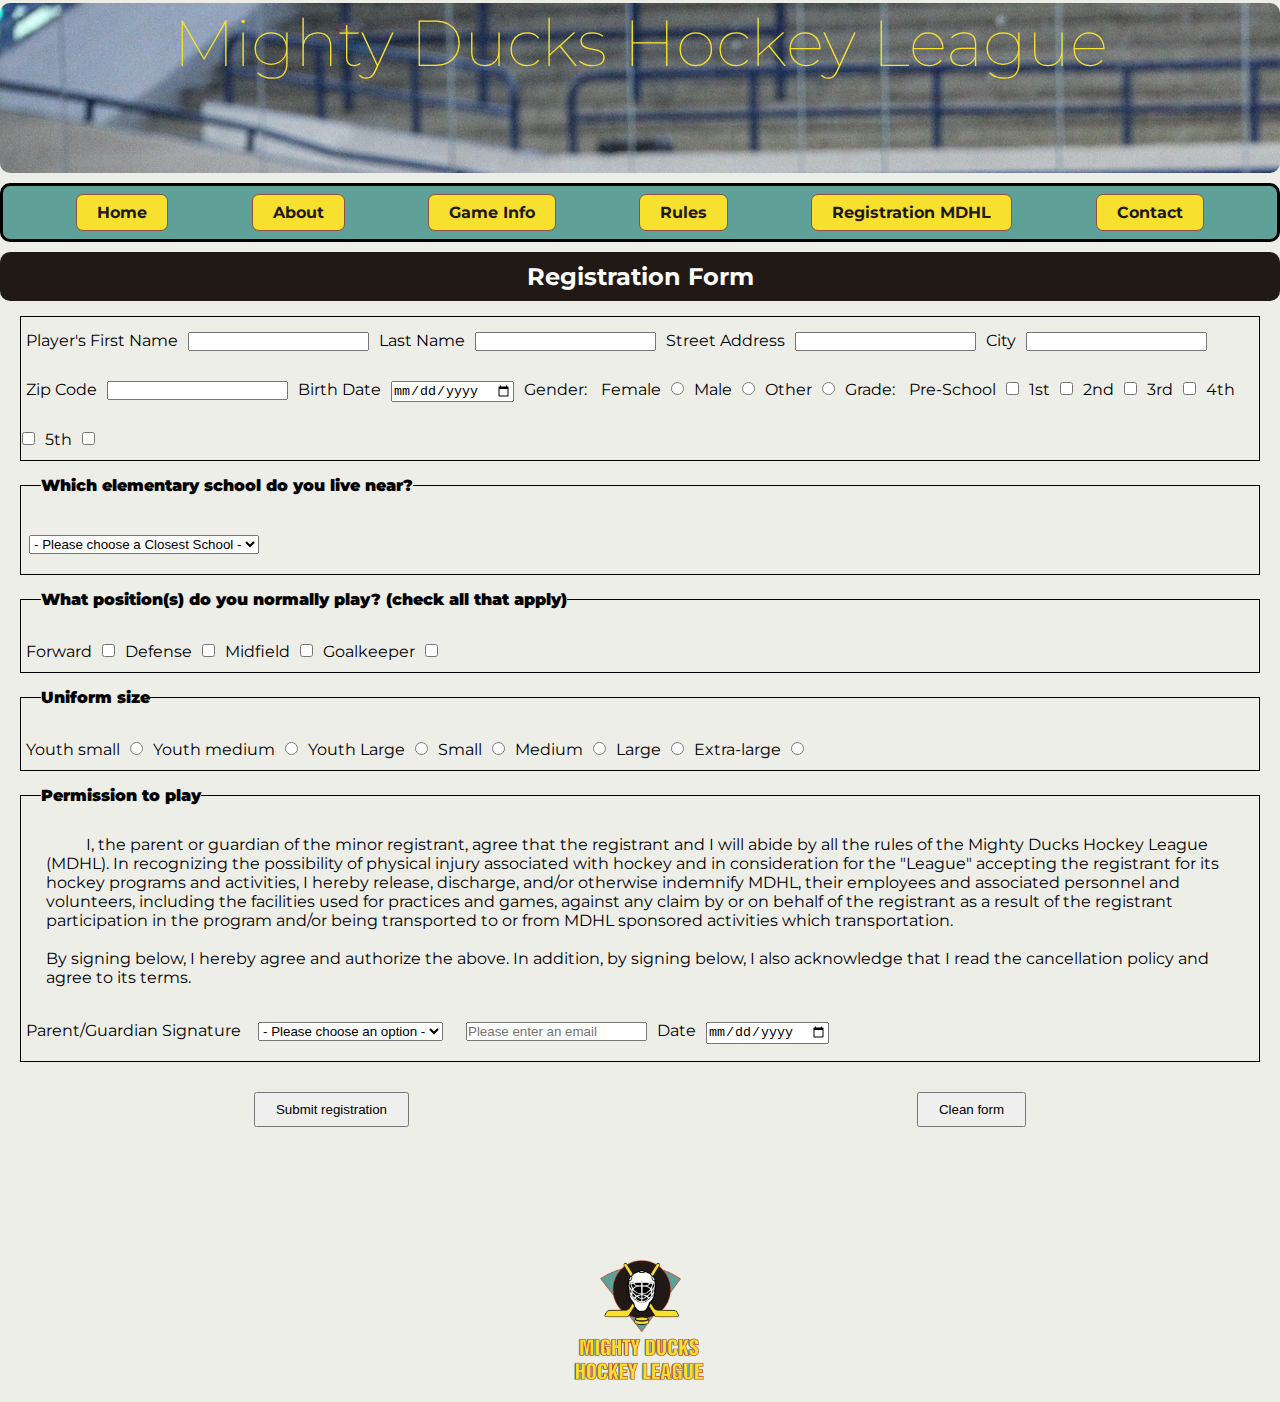
<file: registration_form.html>
<!DOCTYPE html>
<html lang="en">
<head>
    <meta charset="UTF-8">
    <meta http-equiv="X-UA-Compatible" content="IE=edge">
    <meta name="viewport" content="width=device-width, initial-scale=1.0">
    
    <link rel="shortcut icon" href="assets/Logo-Mighty-ducks-01.png" type="image/x-icon">
    <!-- <link rel="stylesheet" href="Styles_1.css"> -->
    <!-- <link rel="stylesheet" href="Styles_2.css"> -->
    <link rel="stylesheet" href="Styles_propuesto.css"> 

    <link rel="preconnect" href="https://fonts.googleapis.com">
    <link rel="preconnect" href="https://fonts.gstatic.com" crossorigin>
    <link href="https://fonts.googleapis.com/css2?family=Montserrat:wght@300&display=swap" rel="stylesheet">

    <title>Registration MDHL</title>

</head>
    <body>
        <header class="propuesto">
            <div class="titulo-reducido">
                <h1>Mighty Ducks Hockey League</h1>
            </div>
        </header>

        <nav class="propuesto">
            <div class="nav-menu">
                <a class="btn" href="index.html">Home</a>
                <a class="btn" href="about.html">About <span id="ocultar"> MDHL </span> </a>
                <a class="btn" href="game_info.html">Game Info</a>
                <a class="btn" href="rules.html">Rules</a>
                <a class="btn" href="#">Registration MDHL</a>
                <a class="btn" href="contact.html">Contact</a>
            </div>
        </nav>

        <main class="propuesto">
            <form action="/show_data.html" method="get">
                
                <h2 class="separador">
                    Registration Form
                </h2>
                    
                <fieldset>
                    <label for="first-name">Player's First Name</label>
                    <input type="text" id="first-name" name="First-name" required>
                    
                    <label for="last-name">Last Name</label>
                    <input type="text" id="last-name" name="Last-name" required>
                    
                    <label for="address">Street Address</label>
                    <input type="text" id="address" name="Address" required>

                    <label for="city">City</label>
                    <input type="text" id="city" name="City" required>

                    <br>

                    <label for="zip-code">Zip Code</label>
                    <input type="text" id="zip-code" name="Zip-code" required>

                    <label for="birth">Birth Date</label>
                    <input type="date" id="birth" name="Birth" required>

                    <label>Gender:</label>
                    
                    <label for="female">Female</label>
                    <input type="radio" id="female" name="Gender" value="Female" required>
                    <label for="male">Male</label>
                    <input type="radio" id="male" name="Gender" value="Male" required>
                    <label for="other">Other</label>
                    <input type="radio" id="other" name="Gender" value="Other" required>

                    <label>Grade:</label>
                    
                    <label for="pre-school">Pre-School</label>
                    <input type="checkbox" id="pre-school" name="Pre-school" value="Pre-School" required>

                    <label for="1st">1st</label>
                    <input type="checkbox" id="1st" name="1st" value="Yes">

                    <label for="2nd">2nd</label>
                    <input type="checkbox" id="2nd" name="2nd" value="Yes">

                    <label for="3rd">3rd</label>
                    <input type="checkbox" id="3rd" name="3rd" value="Yes">

                    <label for="4th">4th</label>
                    <input type="checkbox" id="4th" name="4th" value="Yes">

                    <label for="5th">5th</label>
                    <input type="checkbox" id="5th" name="5th" value="Yes">       
                </fieldset>

                <fieldset>
                    <legend>
                        <h4><strong>Which elementary school do you live near?</strong></h4>
                    </legend>

                    <select name="Closest-school" id="school" required>
                        <option value="" disabled selected>- Please choose a Closest School -</option>
                        <option value="AJ Katzenmaier" >AJ Katzenmaier</option>
                        <option value="Greenbay" >Greenbay</option>
                        <option value="Howard A Yeager" >Howard A Yeager</option>
                        <option value="Marjorie P Hart" >Marjorie P Hart</option>
                        <option value="North Elementary" >North Elementary</option>
                        <option value="South Elementary" >South Elementary</option>
                    </select>
                </fieldset>
                        
                <fieldset>
                    <legend>
                        <h4><strong>What position(s) do you normally play? (check all that apply)</strong></h4>
                    </legend>

                        
                    <label for="Forward">Forward</label>
                    <input type="checkbox" id="Forward" name="Position" value="Forward">
                    
                    <label for="Defense">Defense</label>
                    <input type="checkbox" id="Defense" name="Position" value="Defense"> 
                    
                    <label for="Midfield">Midfield</label>
                    <input type="checkbox" id="Midfield" name="Position" value="Midfield">

                    <label for="Goalkeeper">Goalkeeper</label>
                    <input type="checkbox" id="Goalkeeper" name="Position" value="Goalkeeper">
                </fieldset>

                    
                <fieldset>
                    <legend>
                        <h4><strong>Uniform size</strong></h4>
                    </legend>
                    
                    <label for="youth-small">Youth small</label>
                    <input type="radio" id="youth-small" name="Uniform" value="Youth small">
                    
                    <label for="youth-medium">Youth medium</label>
                    <input type="radio" id="youth-medium" name="Uniform" value="Youth medium"> 
                    
                    <label for="youth-large">Youth Large</label>
                    <input type="radio" id="youth-large" name="Uniform" value="Youth Large">

                    <label for="small">Small</label>
                    <input type="radio" id="small" name="Uniform" value="Small">

                    <label for="medium">Medium</label>
                    <input type="radio" id="medium" name="Uniform" value="Medium">

                    <label for="large">Large</label>
                    <input type="radio" id="large" name="Uniform" value="Large">
                    
                    <label for="extra-large">Extra-large</label>
                    <input type="radio" id="extra-large" name="Uniform" value="Extra large">
                </fieldset>  
                    
                <fieldset>
                    <legend><h4><strong>Permission to play</strong></h4></legend>

                    <p class="simple-txt">I, the parent or guardian of the minor registrant, agree that the registrant and I will abide by all the rules of the Mighty Ducks Hockey League (MDHL). In recognizing the possibility of physical injury associated with hockey and in consideration for the "League" accepting the registrant for its hockey programs and activities, I hereby release, discharge, and/or otherwise indemnify MDHL, their employees and associated personnel and volunteers, including the facilities used for practices and games, against any claim by or on behalf of the registrant as a result of the registrant participation in the program and/or being transported to or from MDHL sponsored activities which transportation.
                    <br><br> By signing below, I hereby agree and authorize the above. In addition, by signing below, I also acknowledge that I read the cancellation policy and agree to its terms.
                    </p>
                    
                    <label for="signature">Parent/Guardian Signature</label>
                    
                    <select name="Signature" id="signature" required>
                        <option value="" disabled selected>- Please choose an option -</option>
                        <option value="Parent">Parent</option>
                        <option value="Guardian">Guardian</option>
                    </select>

                    <label for="email"></label>
                    <input type="email" id="email" name="Email" placeholder="Please enter an email" required>
                    <label for="sign-date">Date</label>
                    <input type="date" id="sign-date" name="Sign-date" required>
                </fieldset>
                
                <div id="btn-enviar">
                    <input type="submit" value="Submit registration" id="submit">
                    <input type="reset" value="Clean form" id="reset">
                </div> 
            </form>
        </main>
        <footer class="propuesto">
            <div class="footer-info">
                <figure>
                    <a href="index.html"><img class="logo" src="assets/Logo-Mighty-ducks-01.png" alt="league-logo"></a>
                </figure>
            </div>
        </footer>
    </body>
</html>
</file>
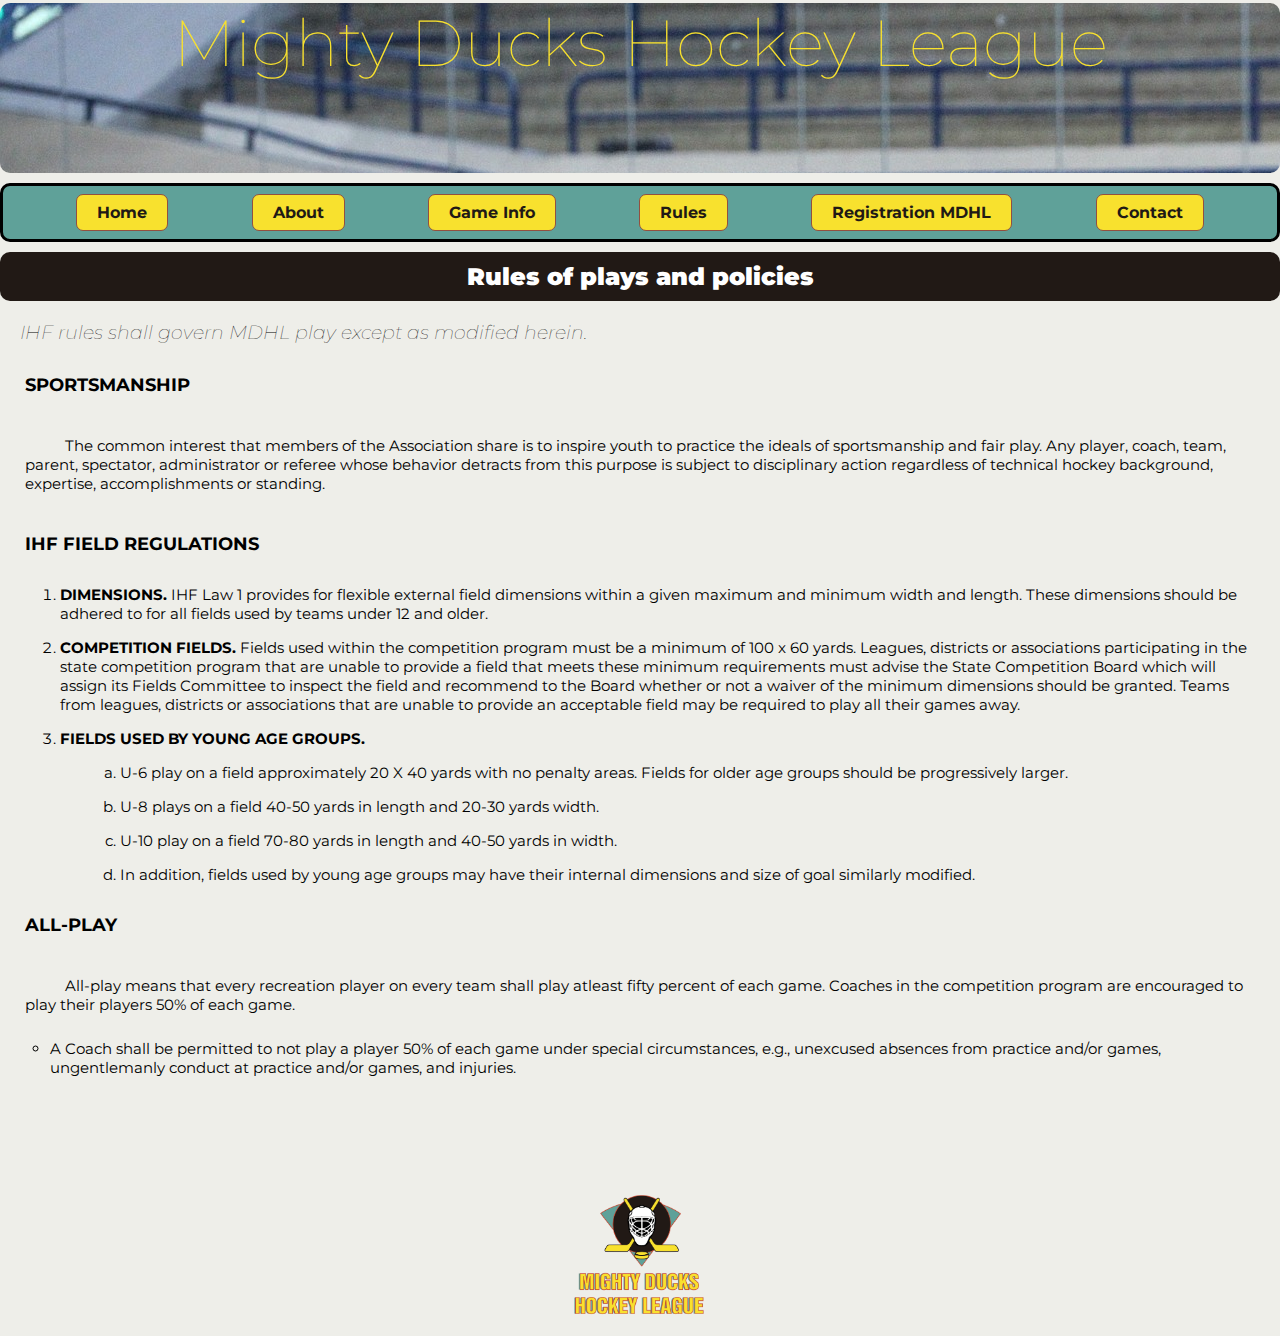
<file: rules.html>
<!DOCTYPE html>
<html lang="en">

    <head>
        <meta charset="UTF-8">
        <meta http-equiv="X-UA-Compatible" content="IE=edge">
        <meta name="viewport" content="width=device-width, initial-scale=1.0">
        <meta name="description" content="Welcome to Mighty Ducks Hockey League">

        <link rel="shortcut icon" href="assets/Logo-Mighty-ducks-01.png" type="image/x-icon">
        <link rel="stylesheet" href="Styles_propuesto.css">

        <link rel="preconnect" href="https://fonts.googleapis.com">
        <link rel="preconnect" href="https://fonts.gstatic.com" crossorigin>
        <link href="https://fonts.googleapis.com/css2?family=Montserrat:wght@300&display=swap" rel="stylesheet">

        <title>Rules of play</title>
    </head>

    <body>
        <header>
            <div class="titulo-reducido">
                <h1>Mighty Ducks Hockey League</h1>
            </div>

        </header>
        <nav>
            <div class="nav-menu">
                <a class="btn" href="index.html">Home</a>
                <a class="btn" href="about.html">About <span id="ocultar"> MDHL </span> </a>
                <a class="btn" href="game_info.html">Game Info</a>
                <a class="btn" href="#">Rules</a>
                <a class="btn" href="registration.html">Registration MDHL</a>
                <a class="btn" href="contact.html">Contact</a>
            </div>
        </nav>


        <main>
            <section>
                <div>
                    <h2 class="separador">
                        <strong>Rules of plays and policies</strong>
                    </h2>
                </div>

                <article>
                    <div>
                        <h3>
                            <em>IHF rules shall govern MDHL play except as modified herein.</em> 
                        </h3>
                        <h2 class="subt">
                            SPORTSMANSHIP
                        </h2>
                    </div>
                    <div>
                        <p class="parrafo">
                        The common interest that members of the Association share is to inspire 
                        youth to practice the ideals of sportsmanship and fair play. Any player, coach, 
                        team, parent, spectator, administrator or referee whose behavior detracts from 
                        this purpose is subject to disciplinary action regardless of technical hockey 
                        background, expertise, accomplishments or standing.
                        </p>
                    </div>
                </article>
                <article>
                    <div>
                        <h2 class="subt">
                            IHF FIELD REGULATIONS
                        </h2>
                    </div>
                    
                    <ol>
                        <li><p><span><b>DIMENSIONS.</b></span> IHF Law 1 provides for flexible external field dimensions within 
                            a given maximum and minimum width and length. These dimensions should be 
                            adhered to for all fields used by teams under 12 and older.</p></li>
                        
                        <li><p><span><b>COMPETITION FIELDS.</b></span> Fields used within the competition program must be 
                            a minimum of 100 x 60 yards. Leagues, districts or associations participating in 
                            the state competition program that are unable to provide a field that meets these 
                            minimum requirements must advise the State Competition Board which will 
                            assign its Fields Committee to inspect the field and recommend to the Board 
                            whether or not a waiver of the minimum dimensions should be granted. Teams 
                            from leagues, districts or associations that are unable to provide an acceptable 
                            field may be required to play all their games away.</li>
                        
                        <li><p><span><b>FIELDS USED BY YOUNG AGE GROUPS.</b></span></p>
                            
                            <ol type="a">
                                <li> U-6 play on a field approximately 20 X 40 yards with no penalty areas. Fields for older age groups should be progressively larger.</li>
                                <li> U-8 plays on a field 40-50 yards in length and 20-30 yards width.</li>
                                <li> U-10 play on a field 70-80 yards in length and 40-50 yards in width.</li>
                                <li> In addition, fields used by young age groups may have their internal 
                                dimensions and size of goal similarly modified.</li>
                            </ol>
                        </li>
                    </ol>
                </article>
                <article>
                    <div>
                        <h2 class="subt">
                            ALL-PLAY
                        </h2>
                    </div>
                    <div>
                        <p class="parrafo">All-play means that every recreation player on every team shall play atleast 
                        fifty percent of each game. Coaches in the competition program are encouraged 
                        to play their players 50% of each game.</p>
                        
                        <ul class="lista-des">
                            <li> A Coach shall be permitted to not play a player 50% of each game 
                            under special circumstances, e.g., unexcused absences from practice 
                            and/or games, ungentlemanly conduct at practice and/or games, and 
                            injuries.</li>
                        </ul>
                    </div>
                </article>
            </section>
        </main>

        <footer class="propuesto">
            <div class="footer-info">
                <figure>
                    <a href="index.html"><img class="logo" src="assets/Logo-Mighty-ducks-01.png" alt="league-logo"></a>
                </figure>
            </div>
        </footer>
    </body>
</html>
</file>
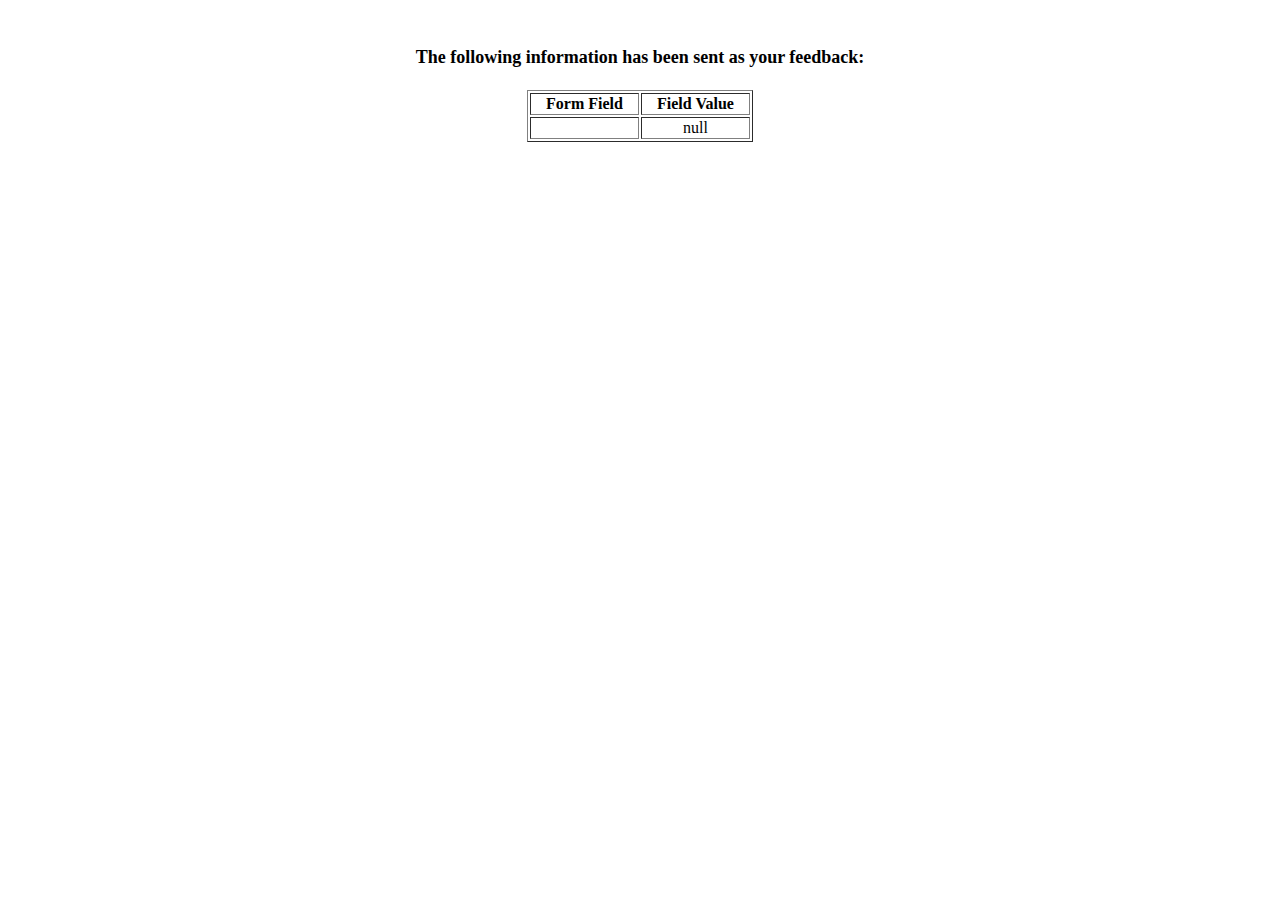
<file: show_data.html>
<html>

<head>
    <title>Feedback Sent</title>
</head>

<body>
    <p align=center>&nbsp;</p>
    <h1 align=center>
        <font size="+1">The following information has been sent as your
            feedback:</font>
    </h1>

    <table border="1" align=center width="226">
        <tr>
            <th align="center">Form Field</th>
            <th align="center">Field Value</th>
        </tr>

        <script language="javascript">
            var args = location.search.substr(1).split('&');
            for (var i = 0; i < args.length; ++i) {
                var parts = args[i].split('=');
                if (parts != null) {
                    var field = parts[0];
                    var value = parts[1];
                    if (value == null) {
                        value = "null"
                    }
                    else {
                        value = '"' + unescape(value.replace(/\+/g, ' ')) + '"';
                    }

                    document.writeln('<tr><td align="center">' + field + '</td>');
                    document.writeln('<td align="center">' + value + '</td></tr>');
                }
            }
        </script>

        <noscript>
            <tr>
                <td>
                    <p>You need to turn on Javascript in your browser.</p>

                    <p>In Microsoft Internet Explorer 4 or greater:</p>
                    <ul>
                        <li>From the "Tools" menu (in IE 4, it's the "View" menu), select "Internet Options".</li>
                        <li>Click on the "Security" tab.</li>
                        <li>Click on the "Custom Level" button. (In IE 4, select "Custom"
                            and then click on "Settings...".)</li>
                        <li>Under "Active scripting" make sure "Enable" is selected.</li>
                    </ul>

                    <p>In Netscape version 4 or greater:</p>
                    <ul>
                        <li>From the <b>Edit</b> menu, select <b>Preferences</b>.</li>
                        <li>In the <b>Category</b> list on the left, click on the word "Advanced".</li>
                        <li>In the panel on the right, make sure "Enable JavaScript" is checked.</li>
                        <li>Click the <b>OK</b> button.</li>
                    </ul>

                </td>
            </tr>
        </noscript>

    </table>
</body>

</html>
</file>
<file: Styles_propuesto.css>
*{
    padding: 0;
    margin: 0;
    box-sizing: border-box;
}
body{
    /* font-family: 'Tahoma', sans-serif; */
    font-family: 'Montserrat', sans-serif;
    background-color: #eeeee9;
}

.titulo{
    margin-top: 3px;
    height: 610px;
    width: 100%;
    background-image: url('assets/design1_image1.jpg');
    background-size: cover;
    border-radius: 10px;
}

h1{
    display: flex;
    font-size:65px;
    font-weight: 100;
    color: #F8E12e;
    justify-content: center;
}


.titulo-reducido{
    margin-top: 3px;
    height: 170px;
    width: 100%;
    background-image: url('assets/design1_image1.jpg');
    background-size:auto;
    border-radius: 10px;
}

.separador{
    display: block;
    border-radius: 10px;
    background-color: #211915;
    color: white;
    padding: 10px 0;
    text-align: center;
}

h3{
    display: block;
    font-weight: lighter;
    margin: 20px 20px;
}

.logo{
    width: 150px;
}

.nav-menu{
    display: flex;
    flex-direction: row;
    justify-content: space-evenly;
    margin: 10px 0;
    padding: 3px 0;
    border: solid;
    background-color: #5FA199;
    border-radius: 10px;
    flex-wrap: wrap;    
}

.btn{
    border: 1px solid #925040;
    background-color: #F8E12E;
    color: #211915;
    padding: 8px 20px;
    margin: 5px 10px;
    text-decoration: none;
    font-weight:bold;
    border-radius: 7px;
}

#ocultar{
    display: none;
}

#contact-text{
    display: block;
    font-size: 18px;
    text-align: center;
    padding: 10px;
}

.subt{
    font-size: 18px;
    margin: 30px 25px;
    
}
.strong-txt{
    padding: 8px 10px;
    margin-left: 20px;
}

.simple-txt{
    display: inline-block;
    margin: 10px 25px 15px;
    text-indent: 40px;
} 

.parrafo{
    display: inline-block;
    margin: 10px 25px;
    text-indent: 40px;
    font-size: 15px;
}

ol{
    margin-left: 40px;
    font-size: 15px;
}

li{
    margin: 15px 20px;
}

.lista-des{
    margin: 15px 30px;
    font-size: 15px;
    list-style-type: circle;
}

th{
    padding: 5px 20px;
    margin: 5px;
    border: 1px solid;   
}

td{
    padding: 5px 20px;
    margin: 5px;
    border: 1px solid;
}

.tabla{
    display: flex;
    flex-direction: row;
    justify-content: center;
}

.centrar-fecha{
    text-align: center;
}

.footer-info{
    display: flex;
    flex-direction: row;
    justify-content: center;
    margin-top: 100px;
}

fieldset{
    margin: 15px 20px;
    border:1px solid;
}

legend{
    margin: 20px;
}

label{
    margin: 2px 5px;
}

input{
    margin: 15px 1px;
}

#btn-enviar{
    display: flex;
    flex-direction: row;
    justify-content: space-around;
}

#submit, #reset{
    padding: 8px 20px;
}


select{
    margin: 20px 8px;
}

.location{
    margin: 10px 20px;
    display:flex;
    flex-direction: row;
    justify-content: space-between;
}

.location iframe{
    margin: 10px 0;
}
</file>
